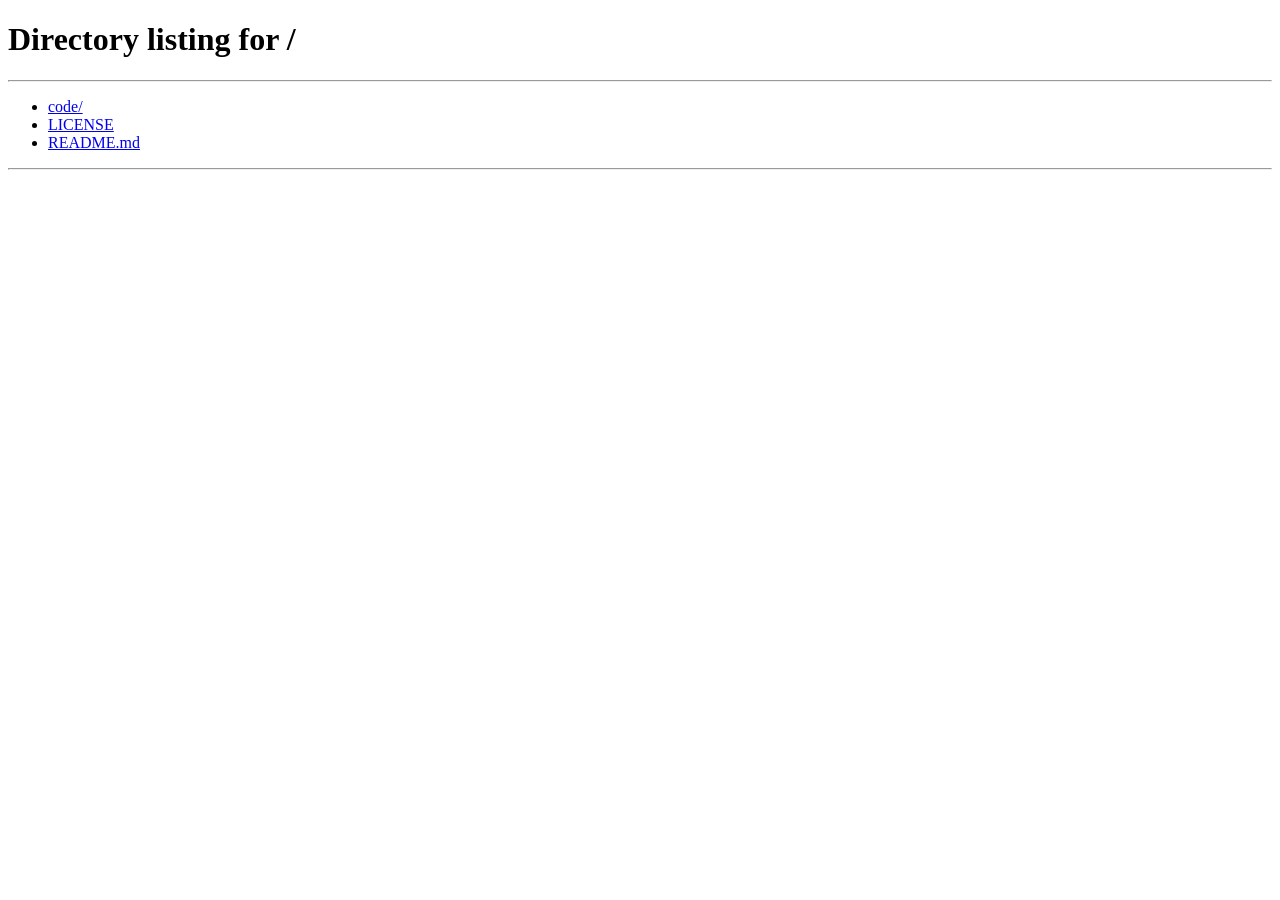
<file: code/public/admin/js/My97DatePicker/My97DatePicker.htm>
<html>
<head>
<meta http-equiv="content-type" content="text/xml; charset=utf-8" />
<title>My97DatePicker</title>
<script type="text/javascript" src="config.js"></script>
<script>
if(parent==window)
	location.href = '/';
var $d, $dp, $pdp = parent.$dp, $dt, $tdt, $sdt, $IE=$pdp.ie, $FF = $pdp.ff,$OPERA=$pdp.opera, $ny, $cMark = false;
if ($pdp.eCont) {
	$dp = {};
	for (var p in $pdp) {
		$dp[p] = $pdp[p];
	}
}
else
	$dp = $pdp;
	
$dp.getLangIndex = function(name){
	var arr = langList;
	for (var i = 0; i < arr.length; i++) {
		if (arr[i].name == name) {
			return i;
		}
	}
	return -1;
}

$dp.getLang = function(name){
	var index = $dp.getLangIndex(name);
	if (index == -1) {
		index = 0;
	}
	return langList[index];
}
 
$dp.realLang = $dp.getLang($dp.lang);
document.write("<script src='lang/" + $dp.realLang.name + ".js' charset='" + $dp.realLang.charset + "'><\/script>");

for (var i = 0; i < skinList.length; i++) {
    document.write('<link rel="stylesheet" type="text/css" href="skin/' + skinList[i].name + '/datepicker.css" title="' + skinList[i].name + '" charset="' + skinList[i].charset + '" disabled="true"/>');
}
</script>
<script type="text/javascript" src="calendar.js"></script>
</head>
<body leftmargin="0" topmargin="0" onload="$c.autoSize()" tabindex=0>
</body>
</html>
<script>new My97DP();</script>
</file>
